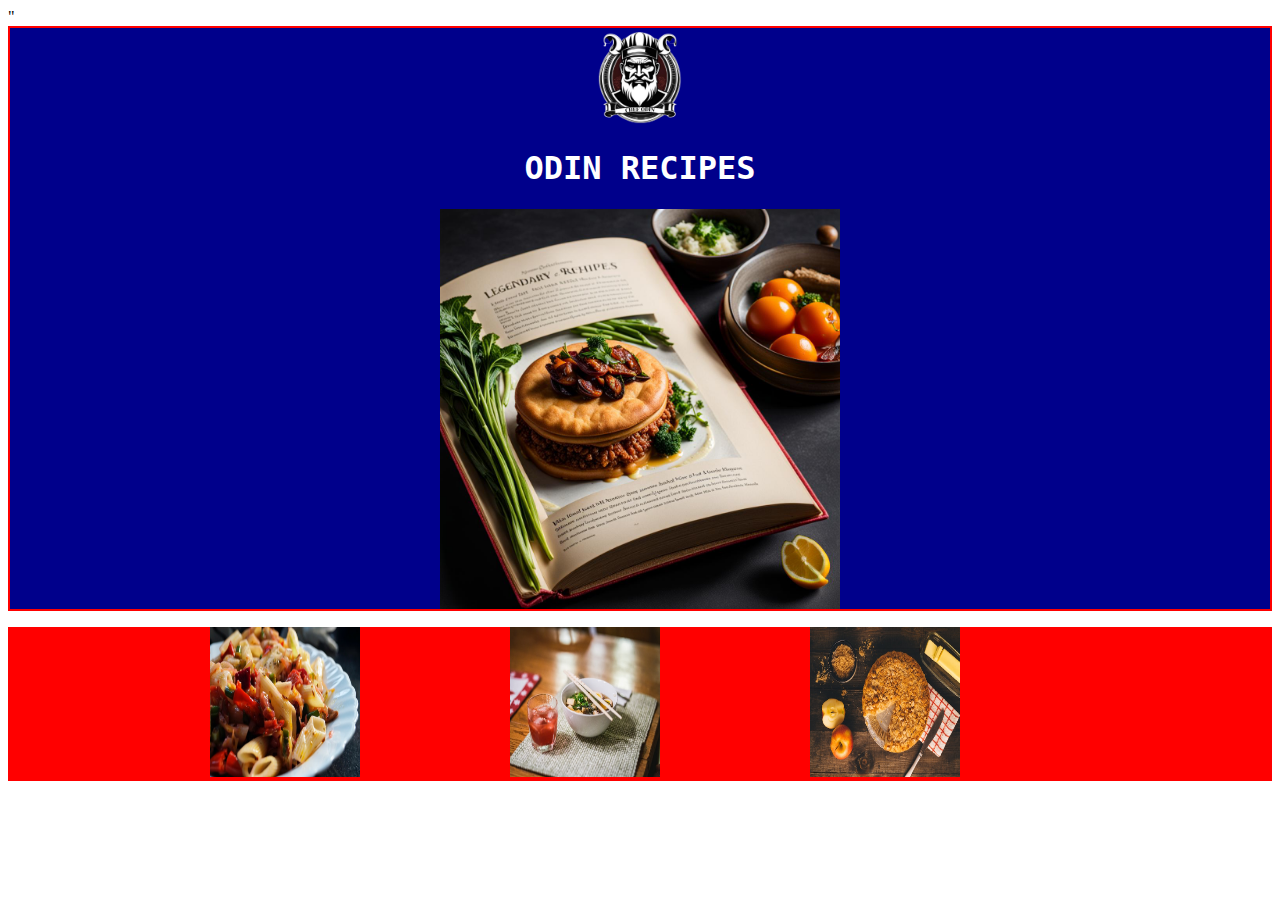
<file: index.html>
"<!DOCTYPE html>
<html lang="en">
    <head>
        <meta charset="UTF-8">
        <meta name="viewport" content="width=device-width, initial-scale=1.0">
        <title>Recipes</title>
        <link rel="stylesheet" href="./css/style.css">
    </head>
    <body>
        <div class="container">
            <div class="main-interface">
                <a href="./index.html" ><img class="logo" src="./img/odin-logo.png" href="./index.html" alt="odin recipes logo"></a>
                <h1>Odin Recipes</h1>
                <img src="./img/recipe-book.jpg" alt="book of recipe" height="400" width="auto">
            </div>
            <div class="recipe-interface">
                <ul>
                    <li> <a href="./recipes/pasta.html"> <img src="./img/pasta-img.jpg"> </a> </li>
                    <li> <a href="./recipes/soup.html"> <img src="./img/miso-soup.jpg"> </a> </li>
                    <li> <a href="./recipes/apple-pie.html"><img src="./img/apple-pie.jpg"></a></li>
                </ul>
            </div>
        </div>
    </body>




</html>
</file>
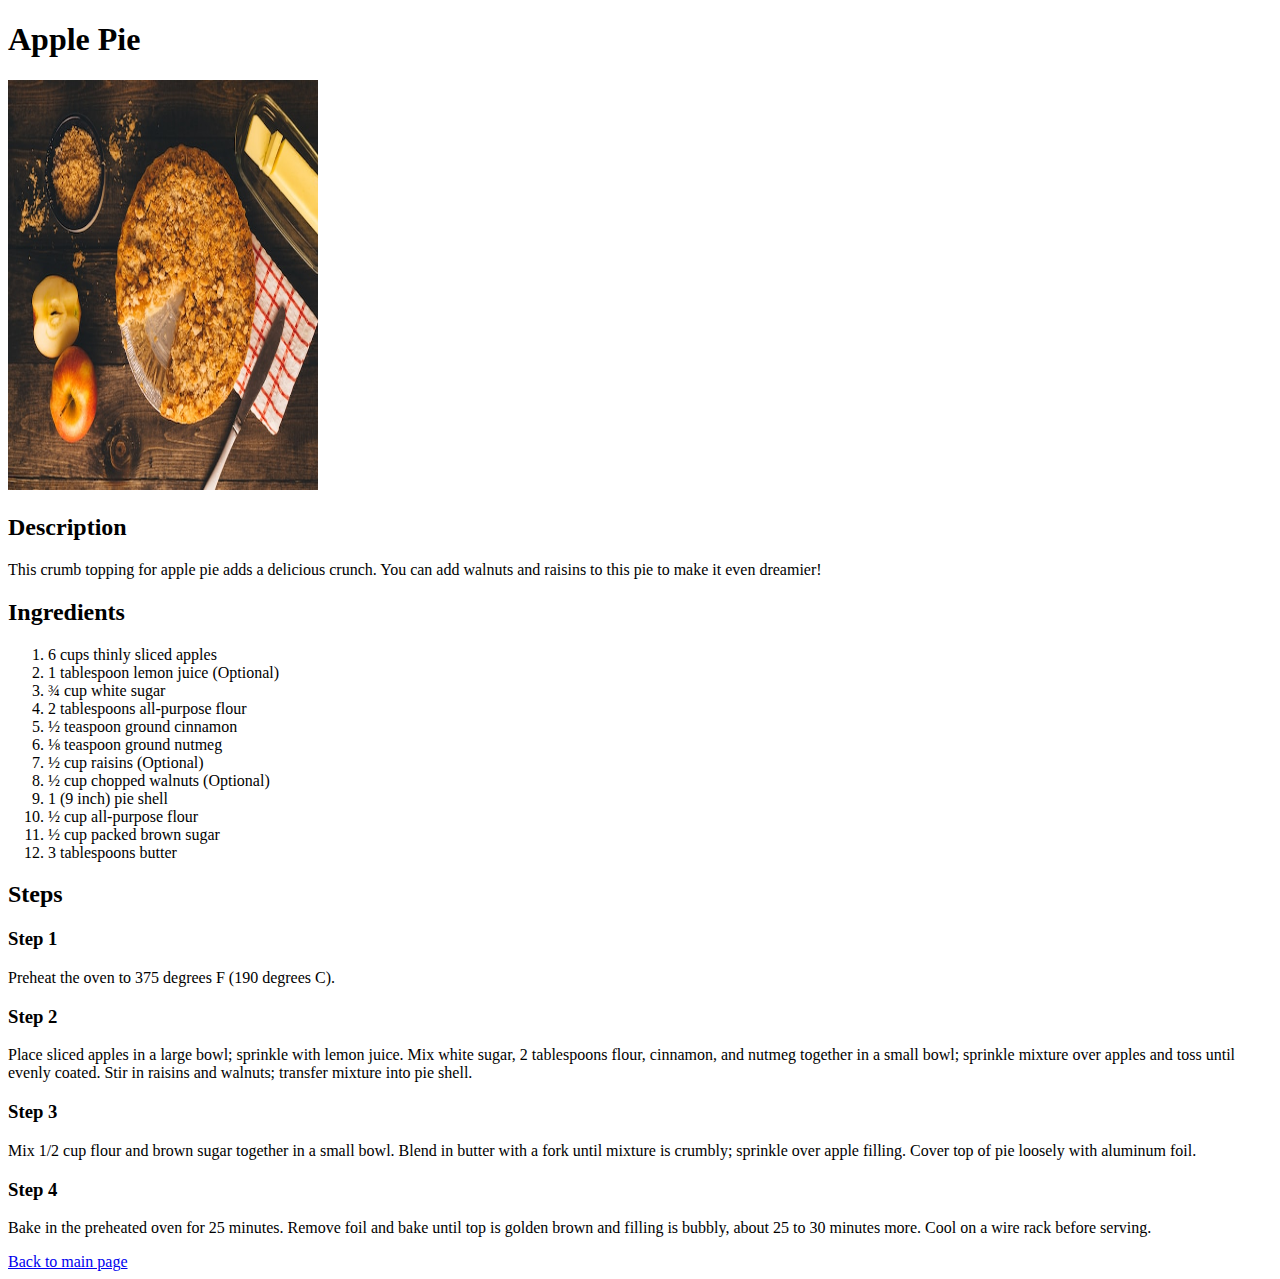
<file: recipes/apple-pie.html>
<!DOCTYPE html>
<html lang="en">
<head>
    <meta charset="UTF-8">
    <meta name="viewport" content="width=device-width, initial-scale=1.0">
    <title>Apple Pie</title>
</head>
<body>
    <h1> Apple Pie </h1>
    <img src="../img/apple-pie.jpg" alt="a piece of apple-pie on a plate" height="410" width="310" >

    <h2>Description</h2>
    <p>
        This crumb topping for apple pie adds a delicious crunch. You can add walnuts and raisins to this pie to make it even dreamier!
    </p>

    <h2>Ingredients</h2>
    <ol>
        <li> 6 cups thinly sliced apples </li>
        <li> 1 tablespoon lemon juice (Optional) </li>
        <li> ¾ cup white sugar </li>
        <li> 2 tablespoons all-purpose flour </li>
        <li> ½ teaspoon ground cinnamon </li>
        <li> ⅛ teaspoon ground nutmeg </li>
        <li> ½ cup raisins (Optional) </li>
        <li> ½ cup chopped walnuts (Optional) </li>
        <li> 1 (9 inch) pie shell </li>
        <li> ½ cup all-purpose flour </li>
        <li> ½ cup packed brown sugar </li>
        <li> 3 tablespoons butter </li>
    </ol>

    <h2> Steps</h2>
    <h3> Step 1</h3>
    <p> Preheat the oven to 375 degrees F (190 degrees C). </p>
    <h3> Step 2 </h3>
    <p> 
        Place sliced apples in a large bowl; sprinkle with lemon juice. Mix white sugar, 2 tablespoons flour, cinnamon, and nutmeg together in a small bowl; sprinkle mixture over apples and toss until evenly coated. Stir in raisins and walnuts; transfer mixture into pie shell.
    </p>
    <h3> Step 3 </h3>
    <p>
        Mix 1/2 cup flour and brown sugar together in a small bowl. Blend in butter with a fork until mixture is crumbly; sprinkle over apple filling. Cover top of pie loosely with aluminum foil.
    </p>
    <h3> Step 4 </h3>
    <p>
        Bake in the preheated oven for 25 minutes. Remove foil and bake until top is golden brown and filling is bubbly, about 25 to 30 minutes more. Cool on a wire rack before serving.
    </p>

    <a href="../index.html">Back to main page </a>


    
</body>
</html>
</file>
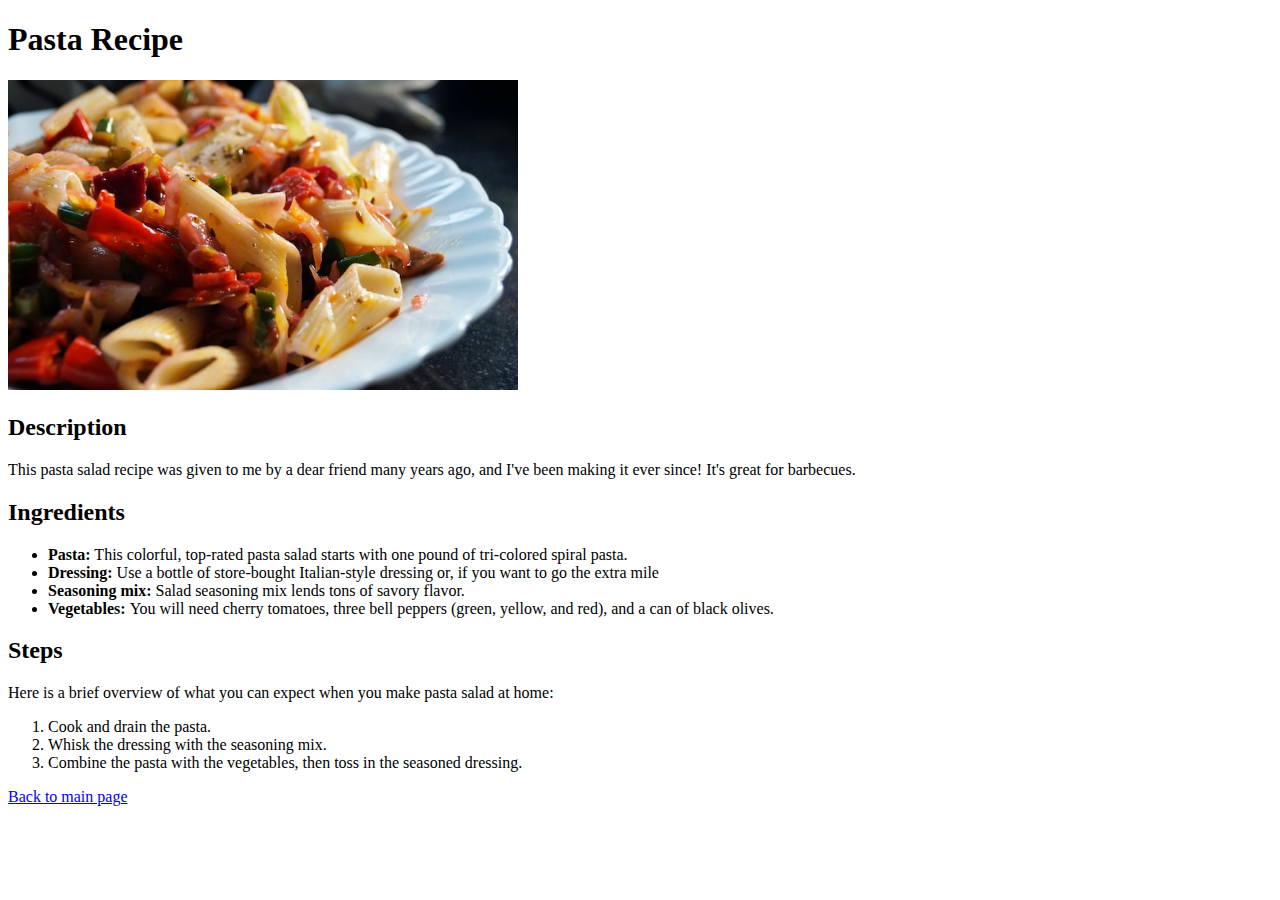
<file: recipes/pasta.html>
<!DOCTYPE html>
<html lang="en">
<head>
    <meta charset="UTF-8">
    <meta name="viewport" content="width=device-width, initial-scale=1.0">
    <title>Pasta</title>
</head>
<body>
    <h1>Pasta Recipe</h1>
    <!-- An image of the finished dish under the h1 heading that you added earlier. You can find images of the dish on Google or the recipe site we linked to earlier. -->
    <img src="../img/pasta-img.jpg" alt="a plate of pasta salad" height="310" width="510">

    <!-- Under the image, it should have an appropriately sized “Description” heading followed by a paragraph or two describing the recipe. -->
    <h2> Description </h2>
    <p>
        This pasta salad recipe was given to me by a dear friend many years ago, and I've been making it ever since! It's great for barbecues.   
    </p>

    <!-- Under the description, add an “Ingredients” heading followed by an unordered list of the ingredients needed for the recipe. -->
    <h2>Ingredients</h2>
    <ul>
        <li>
             <b>Pasta:</b> This colorful, top-rated pasta salad starts with one pound of tri-colored spiral pasta. 
        </li>
        <li> 
            <b>Dressing: </b> Use a bottle of store-bought Italian-style dressing or, if you want to go the extra mile 
        </li>
        <li> 
            <b> Seasoning mix: </b> Salad seasoning mix lends tons of savory flavor.
         </li>
        <li> 
            <b>Vegetables: </b> You will need cherry tomatoes, three bell peppers (green, yellow, and red), and a can of black olives. 
        </li>
    </ul>

    <!-- Finally, under the ingredients list, add a “Steps” heading followed by an ordered list of the steps needed for making the dish. -->
    <h2> Steps </h2>
    <p> 
        Here is a brief overview of what you can expect when you make pasta salad at home:   
    </p>
    <ol>
        <li> Cook and drain the pasta. </li>
        <li> Whisk the dressing with the seasoning mix. </li>
        <li> Combine the pasta with the vegetables, then toss in the seasoned dressing. </li>
    </ol>

    <a href="../index.html">Back to main page </a>
</body>
</html>
</file>
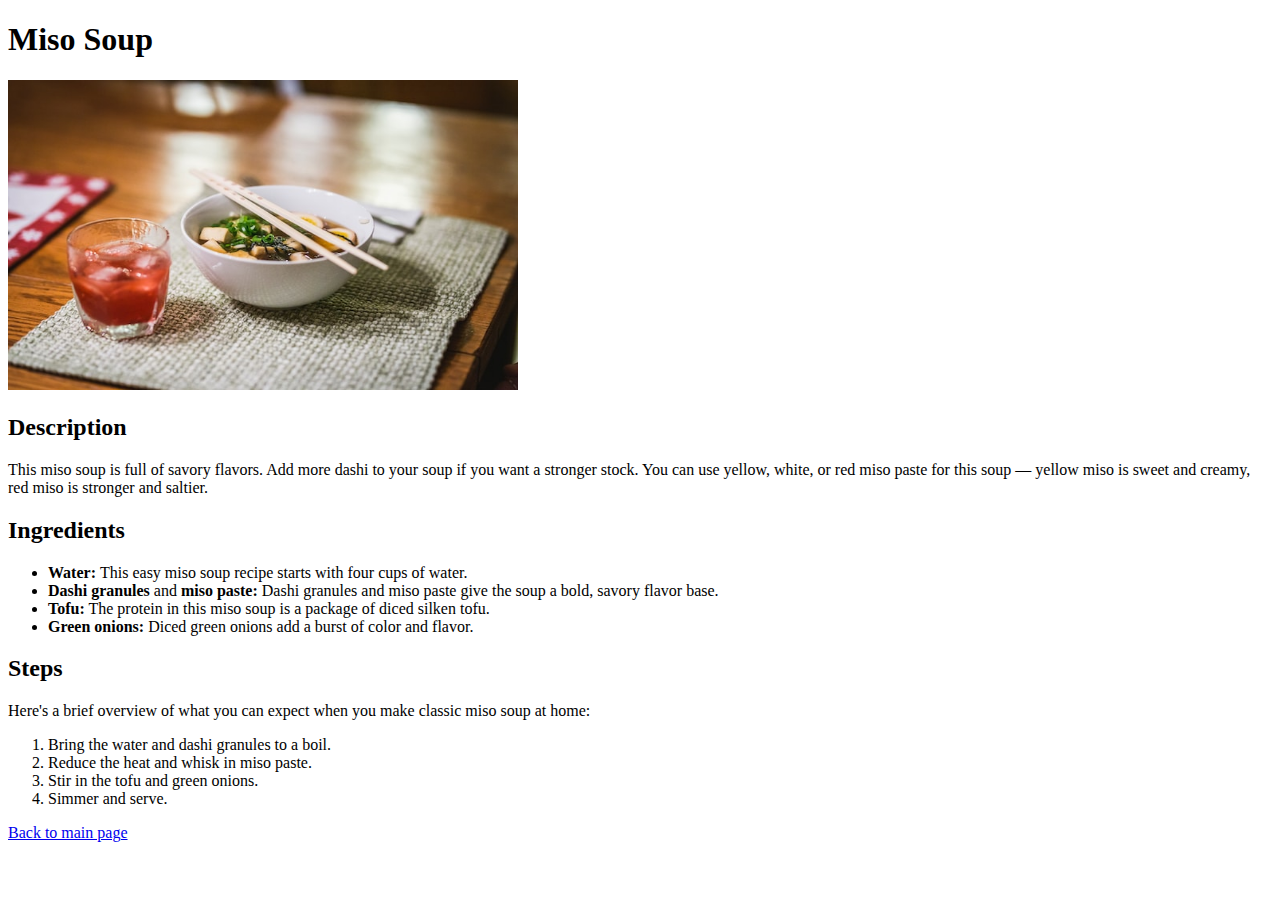
<file: recipes/soup.html>
<!DOCTYPE html>
<html lang="en">
<head>
    <meta charset="UTF-8">
    <meta name="viewport" content="width=device-width, initial-scale=1.0">
    <title>Miso Soup</title>
</head>
<body>
    <h1>Miso Soup</h1>
    <img src="../img/miso-soup.jpg" alt="a bowl of soup with a drink" height="310" width="510">
    <h2>Description</h2>
    <p>
        This miso soup is full of savory flavors. Add more dashi to your soup if you want a stronger stock. You can use yellow, white, or red miso paste for this soup — yellow miso is sweet and creamy, red miso is stronger and saltier.
    </p>

    <h2>Ingredients</h2>
    <ul>
        <li> <b>Water: </b> This easy miso soup recipe starts with four cups of water. </li>
        <li> <b>Dashi granules </b> and <b>miso paste:</b> Dashi granules and miso paste give the soup a bold, savory flavor base. </li>
        <li> <b>Tofu:</b> The protein in this miso soup is a package of diced silken tofu. </li>
        <li> <b>Green onions: </b> Diced green onions add a burst of color and flavor. </li>
    </ul>

    <h2>Steps</h2>
    <p> Here's a brief overview of what you can expect when you make classic miso soup at home: </p>
    <ol>
        <li> Bring the water and dashi granules to a boil.</li>
        <li> Reduce the heat and whisk in miso paste. </li>
        <li> Stir in the tofu and green onions. </li>
        <li> Simmer and serve. </li>
    </ol>

    <a href="../index.html">Back to main page</a>
</body>
</html>
</file>
<file: css/style.css>
h1 {
    font-family: "Lucida Console", Monaco, monospace;
    text-align: center;
    text-transform: uppercase;

}

.main-interface {
    border: 2px solid red;
    text-align: center;
    background-color: darkblue;
    color: white
}
.logo {
    width: auto;
    height: 100px;
}

.recipe-interface {
    text-align: center;
    background-color: red;
}

.recipe-interface ul {
    list-style: none;
    display: flex;
    justify-content: center;
}
.recipe-interface li a img {
    display: inline-block;
    width: 150px;
    height: 150px;
    margin-right: 150px;

}
.recipe-interface a {
    font-size: 30px;
    text-decoration: none;
}
</file>
